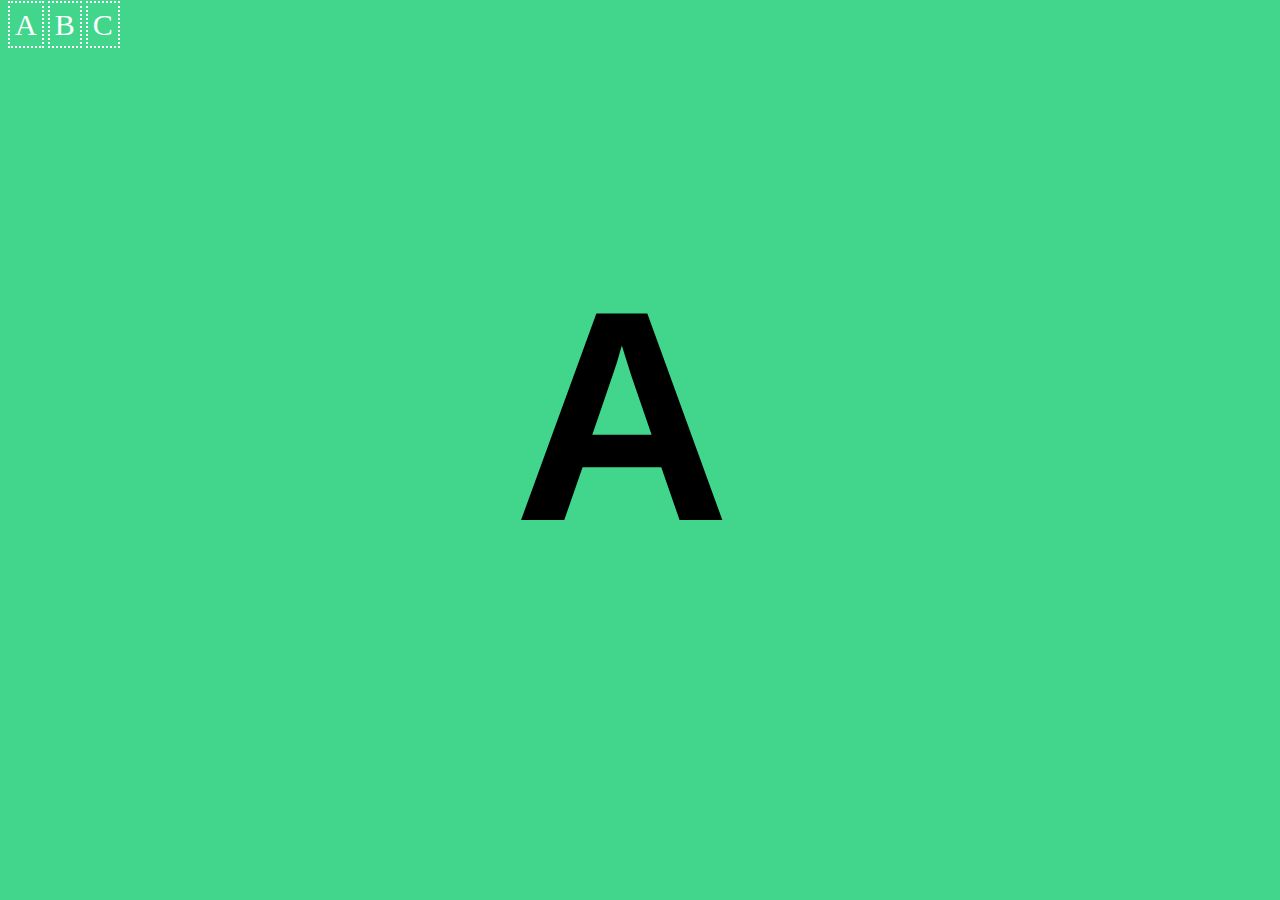
<file: 1-vazifa/a/a.html>
<html>
<head>
    <link rel="stylesheet" href="main.css">
     <title>A</title>
</head> 

<body class="a">
<a href="./a.html">A</a>
<a href="./b/b.html">B</a>
<a href="./b/c/c.html">C</a>
<h1 class="text">A</h1>
</body>
</html>
</file>
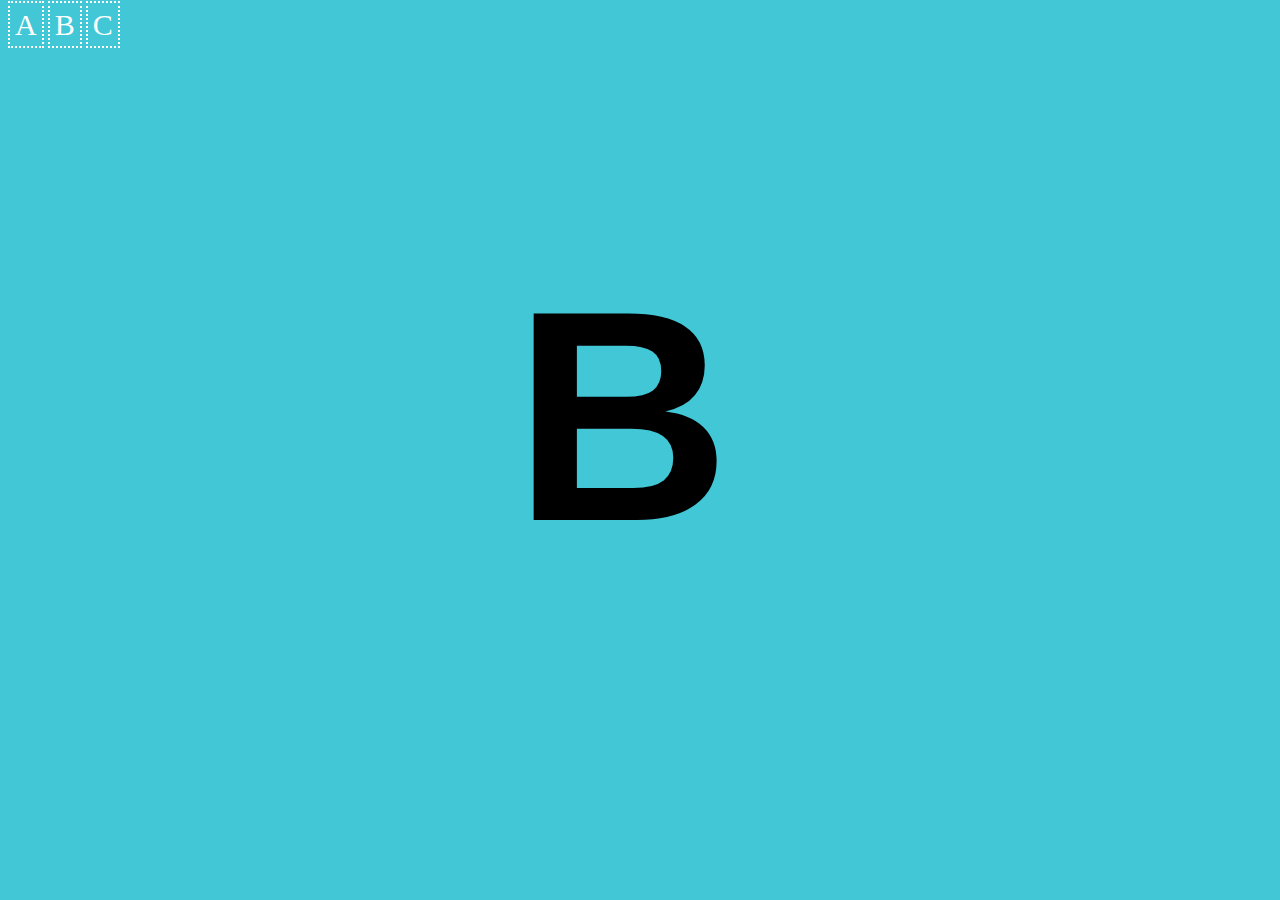
<file: 1-vazifa/a/b/b.html>
<html>
<head>
    <link rel="stylesheet" href="../main.css">
     <title>B</title>
</head>

<body class="b">
    <a href="../a.html">A</a>
    <a href="./b.html">B</a>
    <a href="./c/c.html">C</a>
    <h1 class="text">B</h1>
</body>
</html>
</file>
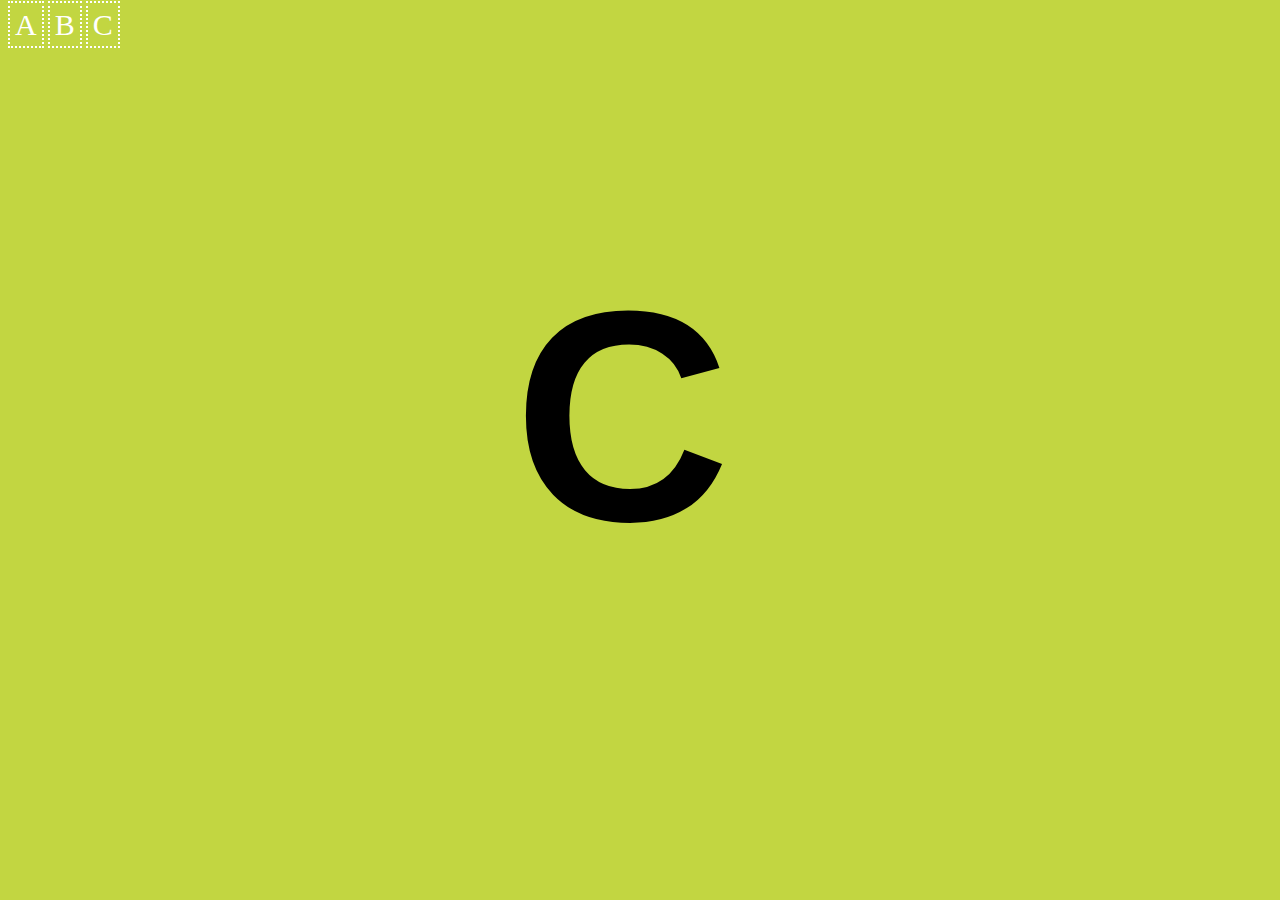
<file: 1-vazifa/a/b/c/c.html>
<html>
<head>
    <link rel="stylesheet" href="../../main.css">
     <title>C</title>
</head>

<body class="c">
    <a href="../../a.html">A</a>
    <a href="../b.html">B</a>
    <a href="./c.html">C</a>
    <h1 class="text">C</h1>
</body>
</html>
</file>
<file: 1-vazifa/a/main.css>
body.a{
    background-color: rgb(65, 214, 140);
}
body.b{
    background-color: rgb(65, 199, 214);
}
body.c{
    background-color: rgb(194, 214, 65);
}
a {
    margin-top: 100px;
    text-align: center;
    border:2px rgb(255, 255, 255) dotted;
    padding: 5px;
    font-size: 30px;
    text-decoration: solid;
    color:rgb(255, 255, 255);

}

a:hover {
    box-shadow: inset  0 0 0 rgb(255, 255, 255);
    color: rgb(0, 0, 0);
  }
.text{
    font-family: Arial, Helvetica, sans-serif;
    font-size: 300px;
    margin-left: 40%;
}
</file>
